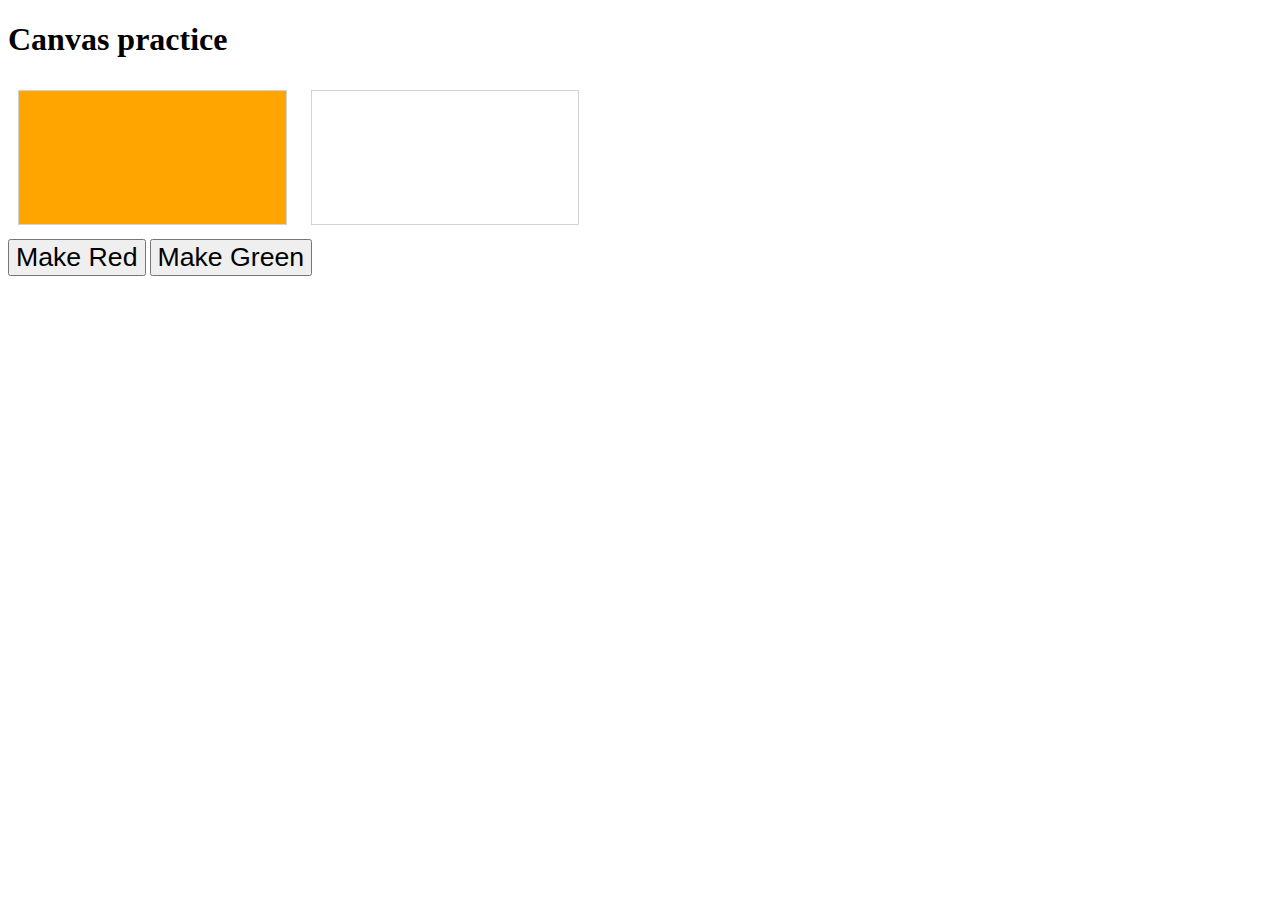
<file: course1/canvas/index.html>
<!DOCTYPE html>
<html lang="en" dir="ltr">
  <head>
    <meta charset="utf-8">
    <title>Canvas</title>
    <link rel="stylesheet" href="style.css">
    <script type="text/javascript" src="script.js"></script>
  </head>
  <body>
    <h1 id="t1">Canvas practice</h1>

    <canvas id="canvas1" class="orangeback"></canvas>
    <canvas id="canvas2" class="fuchsiaback"></canvas>
    <br>
    <!-- <input type="button" name="changeColor" value="Chage Color" onclick="changeColor()"> -->
    <input type="button" name="doRed" value="Make Red" onclick="doRed()">
    <input type="button" name="doGreen" value="Make Green" onclick="doGreen()">
    <!-- <input type="button" name="clear" value="Clear" onclick="clear()"> -->


  </body>
</html>
</file>
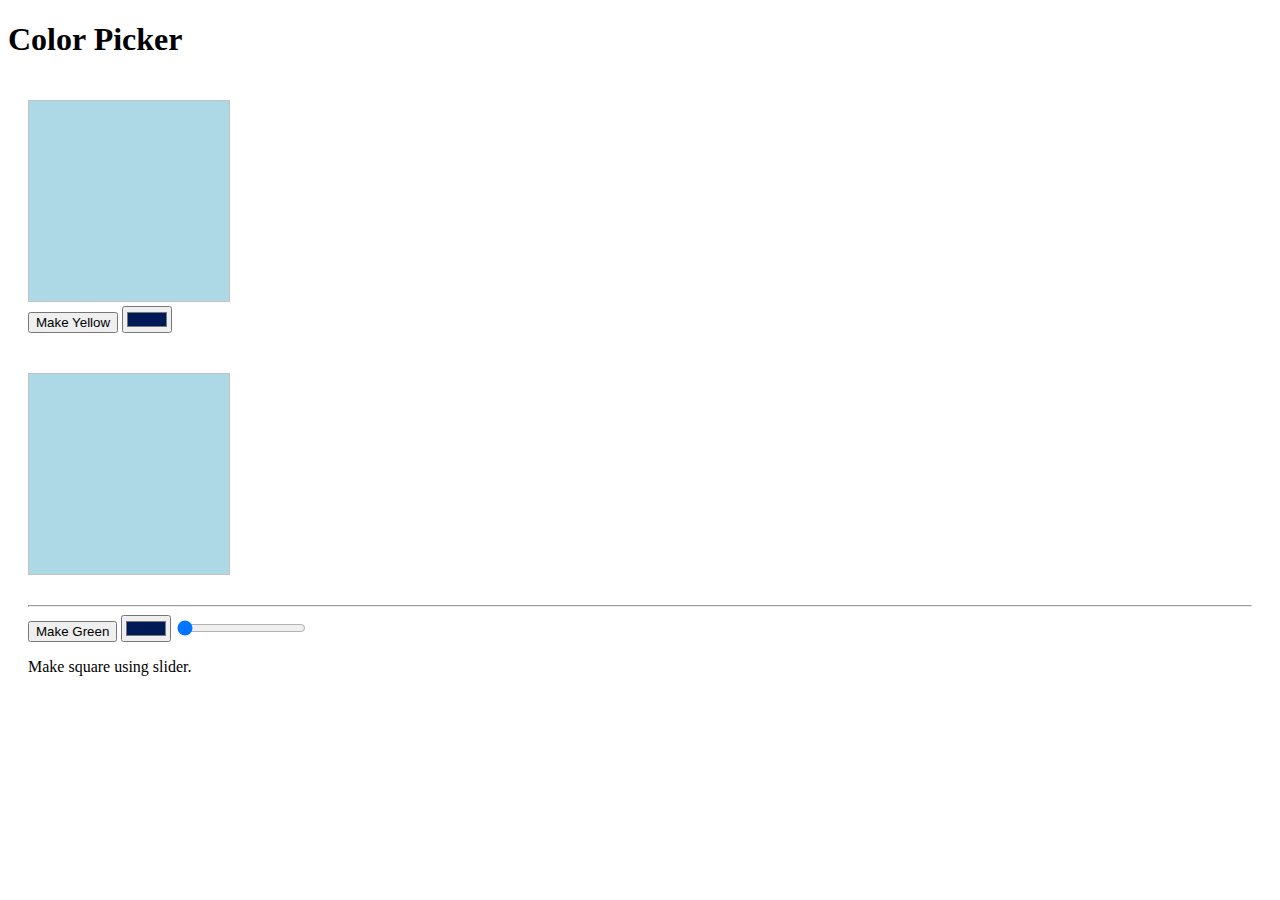
<file: course1/input_events/index.html>
<!DOCTYPE html>
<html lang="en" dir="ltr">
  <head>
    <meta charset="utf-8">
    <title>Color Picker</title>
    <link rel="stylesheet" href="style.css">
    <script type="text/javascript" src="script.js"></script>
  </head>
  <body>
    <h1>Color Picker</h1>

    <div class="firstCanvas">
      <canvas id="canvas1"></canvas>
      <br>
      <input type="button" name="makeYellow" value="Make Yellow" onclick="makeYellow()">
      <input type="color" id="clr1" name="pickColor" value="#001A57" onchange="changeColor()">
    </div>

    <div class="secondCanvas">
      <canvas id="cn"></canvas>
      <br>
      <!-- <input type="color" id="clr2" name="pickColor2" value="#001A57"> -->
      <br>
      <hr>
      <input type="button" name="makeGreen" value="Make Green" onclick="makeGreen()">
      <input type="color" id="clr2" name="pickColor2" value="#001A57" onchange="changeColor2()">


      <input type="range" min="10" max="100" id="sldr" value="10" oninput="drawSquare()">
      <!-- <input type="button" name="drawSquare" value="Draw Square" onclick="drawSquare()"> -->
      <p>Make square using slider.</p>
    </div>

  </body>
</html>
</file>
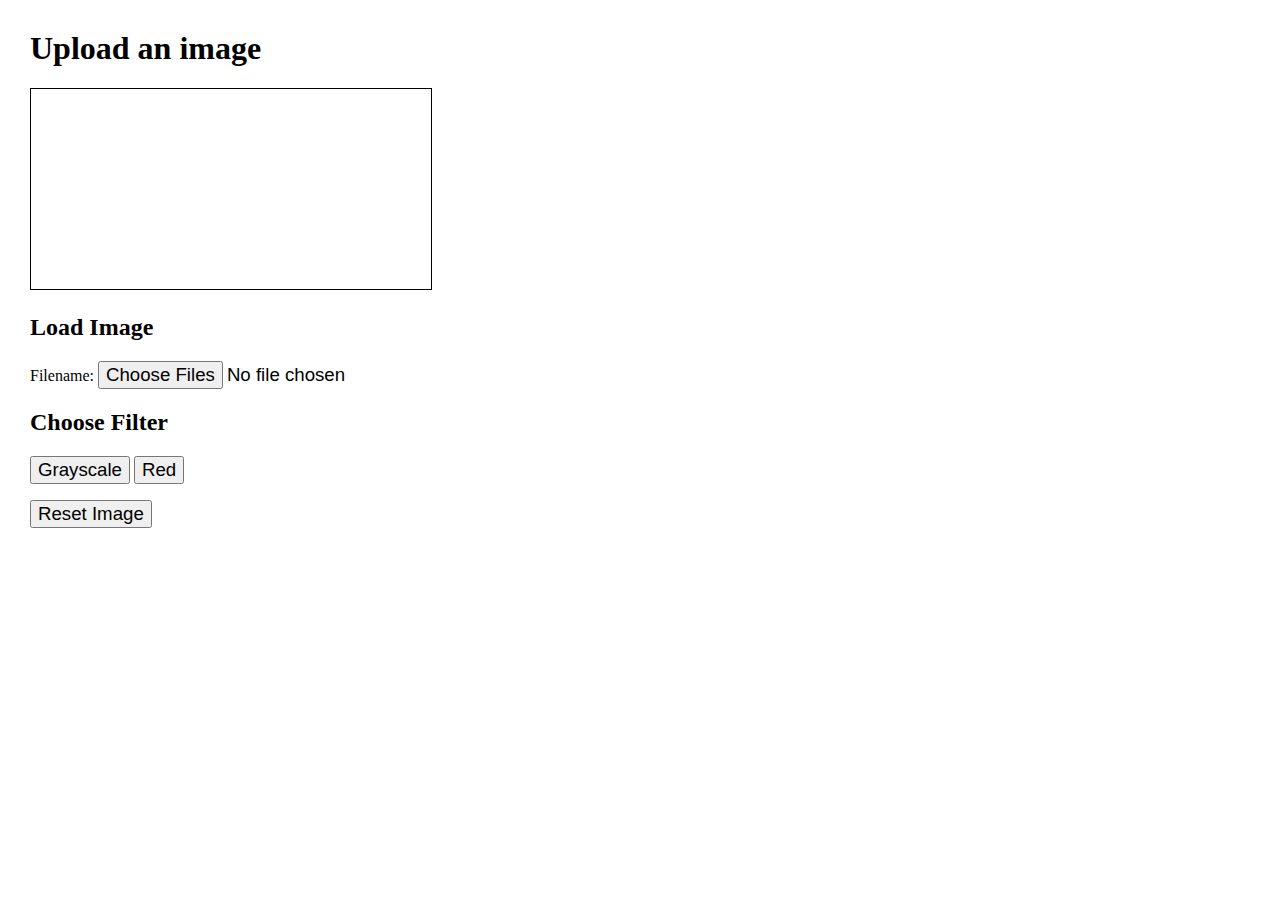
<file: course1/miniproject/index.html>
<!DOCTYPE html>
<html lang="en" dir="ltr">
  <head>
    <meta charset="utf-8">
    <title>Upload an image</title>
    <link rel="stylesheet" href="style.css">
    <script src="http://www.dukelearntoprogram.com/course1/common/js/image/SimpleImage.js">

    </script>
  </head>
  <body>
    <h1>Upload an image</h1>

    <canvas id="can"></canvas>
    <h2>Load Image</h2>
    <p>Filename:
      <input type="file" multiple="false" accept="image/*" id="finput" onchange="upload()">
    </p>
    <h2>Choose Filter</h2>
    <p>
      <input type="button" name="" value="Grayscale" onclick="makeGray()">
      <input type="button" name="" value="Red" onclick="makeRed()">
    </p>
    <input type="button" name="" value="Reset Image" onclick="upload()">
    <p>
    </p>
  </body>
  <script src="script.js">

  </script>
</html>
</file>
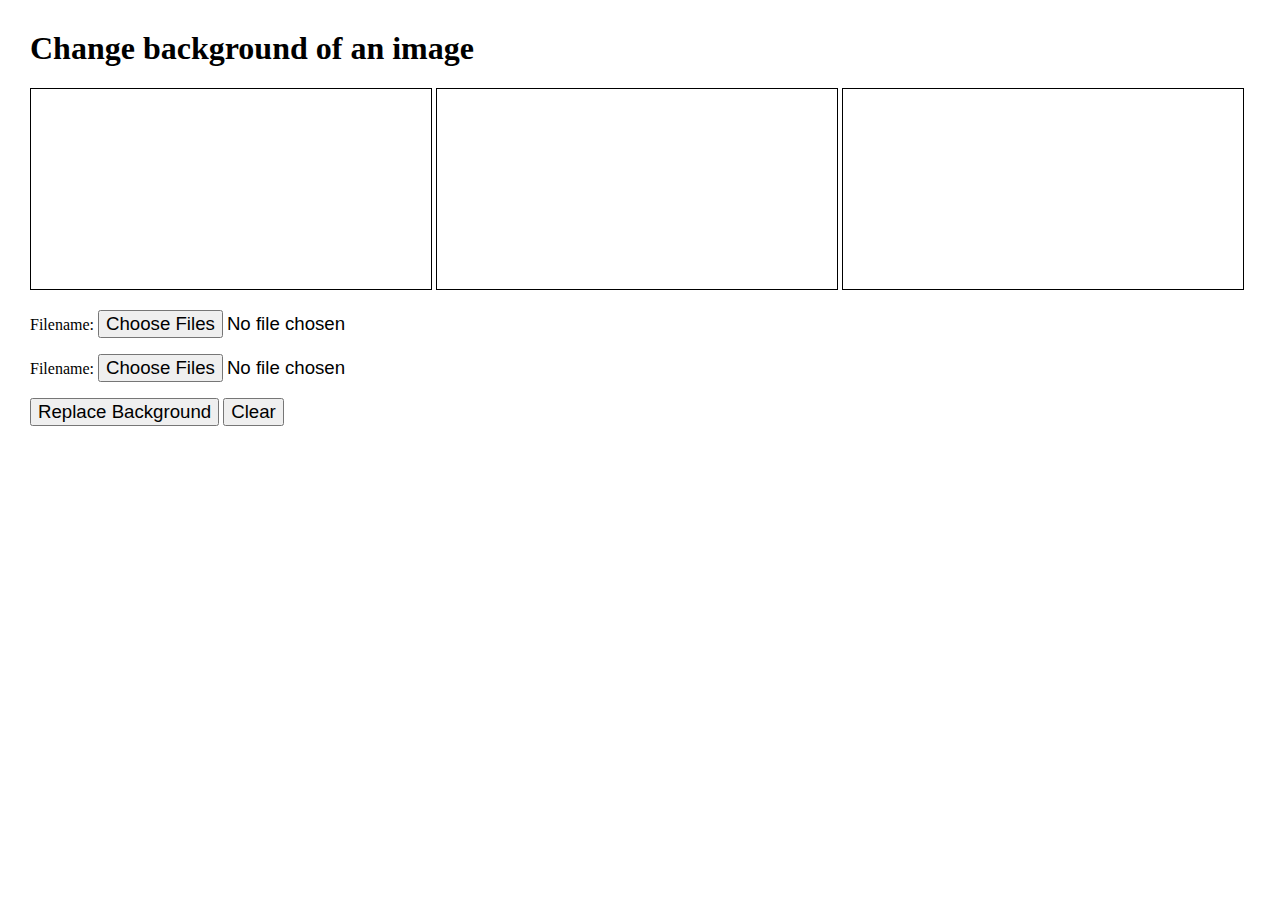
<file: course1/replace_green_screen/index.html>
<!DOCTYPE html>
<html lang="en" dir="ltr">
  <head>
    <meta charset="utf-8">
    <title>Upload an image</title>
    <link rel="stylesheet" href="style.css">
    <script src="http://www.dukelearntoprogram.com/course1/common/js/image/SimpleImage.js">
    </script>
  </head>
  <body>
    <h1>Change background of an image</h1>

    <canvas id="fgCanvas"></canvas>
    <canvas id="bgCanvas"></canvas>
    <canvas id="resultCanvas"></canvas>
    <p>Filename:
      <input type="file" multiple="false" accept="image/*" id="fgfile" onchange="uploadForegroundImage()">
    </p>
    <p>Filename:
      <input type="file" multiple="false" accept="image/*" id="bgfile" onchange="uploadBackgroundImage()">
    </p>
    <p>
      <input type="button" name="" value="Replace Background" onclick="replaceBackground()">
      <input type="button" value="Clear" onclick="clearCanvas()">
    </p>


  </body>
  <script src="script.js">

  </script>
</html>
</file>
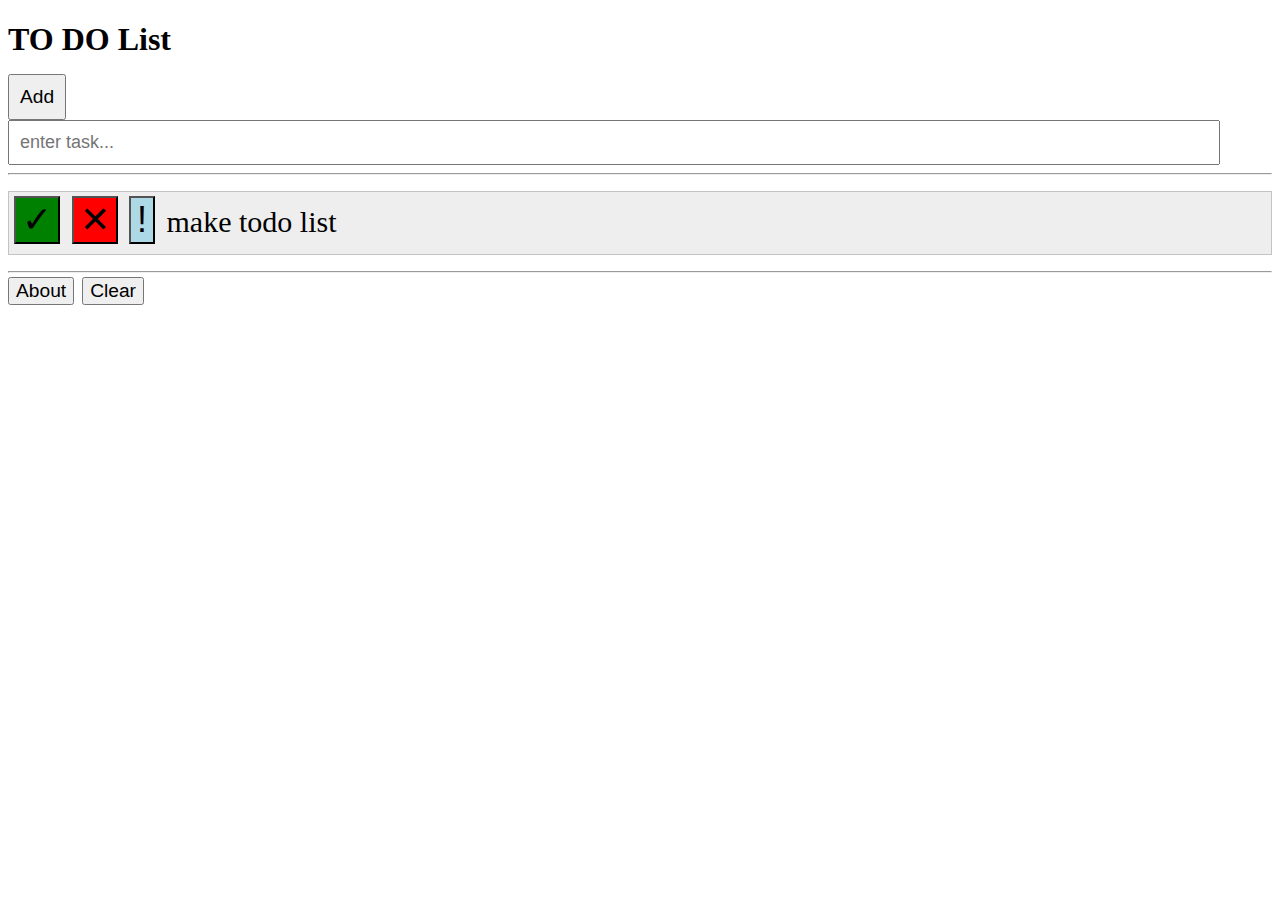
<file: course1/to_do_list/index.html>
<!DOCTYPE html>
<html lang="en" dir="ltr">
  <head>
    <meta charset="utf-8">
    <title>To-Dos</title>
    <link rel="stylesheet" href="style.css">
    <script type="text/javascript" src="script.js"></script>
  </head>
  <body>
    <h1 id="myHeader">TO DO List</h1>
    <input type="button" id="addButton" name="addButton" value="Add" onclick="addTask()">
    <br>
    <input type="text" id="input" name="addButton" placeholder="enter task...">

    <hr>
    <ul id="tasks">
      <li>
        <input type="button" class="done" onclick="markDone(this.parentNode)" value="&#x2713;" />
        <input type="button" class="remove" onclick="remove(this.parentNode)" value="&#x2715;" />
        <input type="button" class="important" onclick="important(this.parentNode)" value="!" />
        make todo list
      </li>
    </ul>
    <hr>

    <!-- STEPs 8 and 9 below here  -->
    <div id="divabout">

    </div>
    <input type="button" name="about" value="About" onclick="doAbout()">
    <!-- STEP 13 below here  -->
    <input type="button" name="clear" value="Clear" onclick="clearAbout()">
  </body>
</html>
</file>
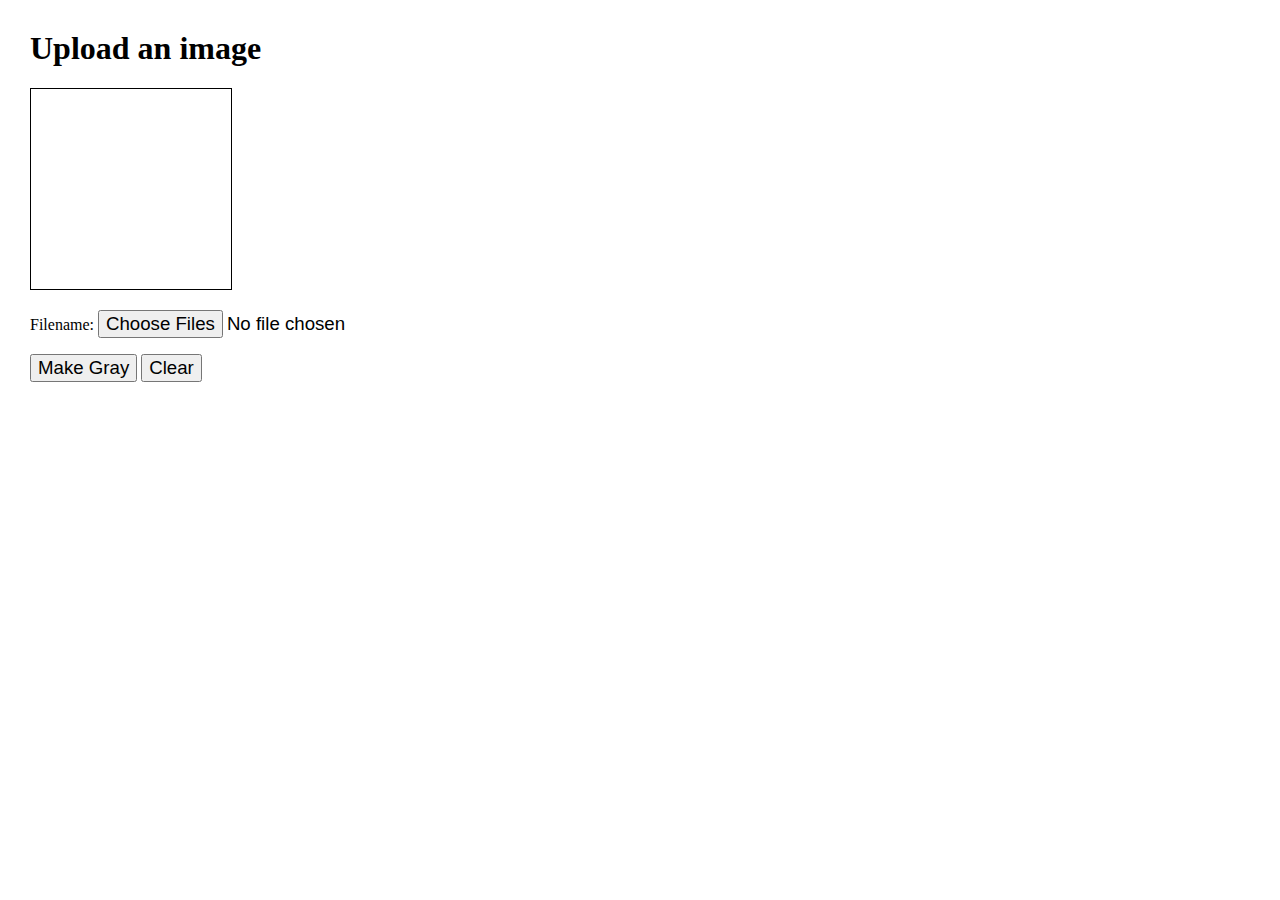
<file: course1/upload_image/index.html>
<!DOCTYPE html>
<html lang="en" dir="ltr">
  <head>
    <meta charset="utf-8">
    <title>Upload an image</title>
    <link rel="stylesheet" href="style.css">
    <script src="http://www.dukelearntoprogram.com/course1/common/js/image/SimpleImage.js">

    </script>
  </head>
  <body>
    <h1>Upload an image</h1>

    <canvas id="can" width="300" height="300"></canvas>
    <p>Filename:
      <input type="file" multiple="false" accept="image/*" id="finput" onchange="upload()">
    </p>
    <p>
      <input type="button" name="" value="Make Gray" onclick="makeGray()">
      <input type="button" name="" value="Clear" onclick="clearCanvas()">
    </p>
  </body>
  <script src="script.js">

  </script>
</html>
</file>
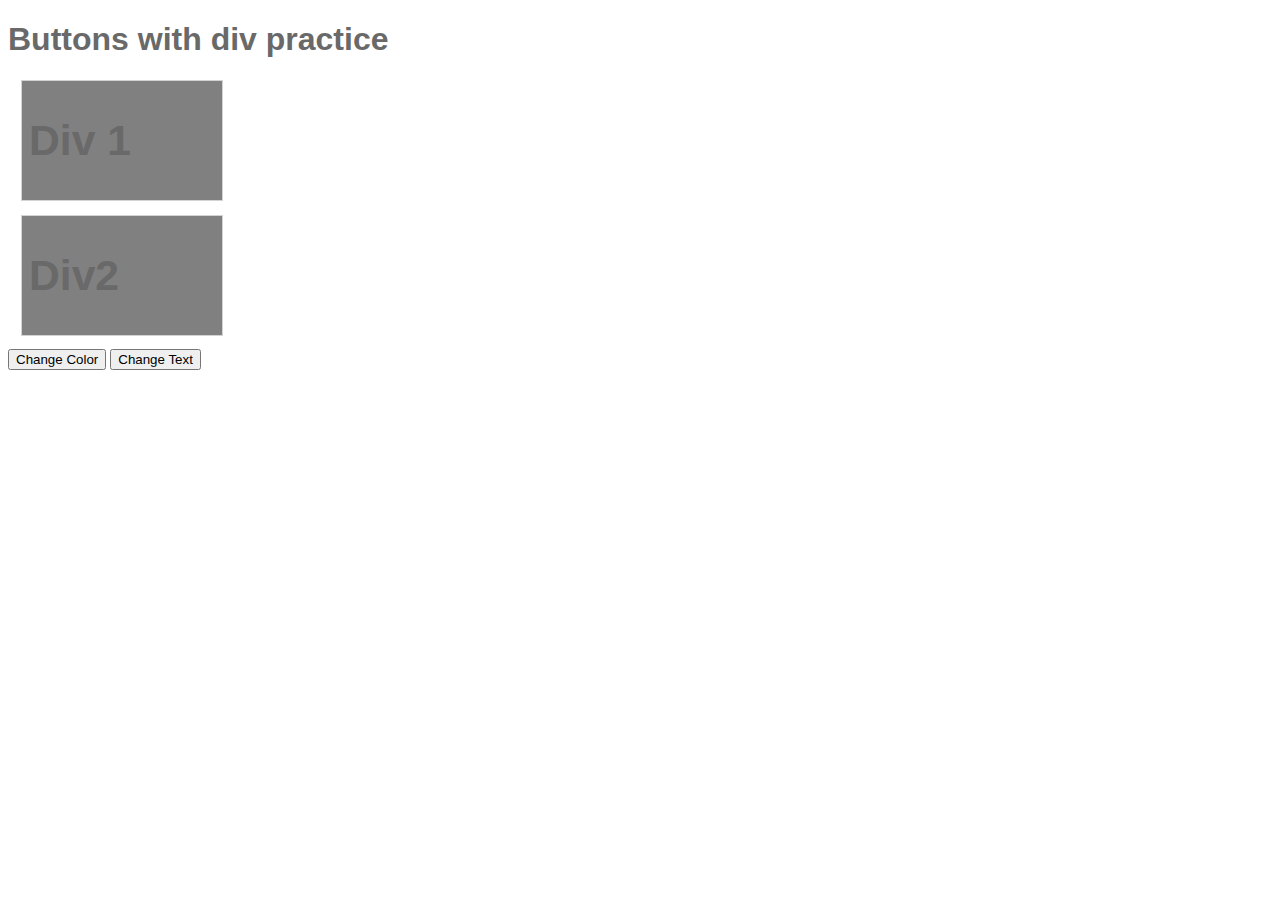
<file: course1/web_buttons/index.html>
<!DOCTYPE html>
<html lang="en" dir="ltr">
  <head>
    <meta charset="utf-8">
    <title>Buttons</title>
    <link rel="stylesheet" href="style.css">
    <script src="script.js"></script>

  </head>
  <body>
    <h1>Buttons with div practice</h1>
    <div id="div1">
      <h1>Div 1</h1>
    </div>
    <div id="div2">
      <h1>Div2</h1>
    </div>
    <input type="button" name="changeColor" value="Change Color" onclick="changeColor()">
    <input type="button" name="changeText" value="Change Text" onclick="changeText()">
  </body>
</html>
</file>
<file: course1/canvas/style.css>
canvas {
  width: 200pt;
  height: 100pt;
  margin: 10px;
  border: 1px solid lightgray;
}

input {
  font-size: 20pt;
}

.blueback {
  background-color: lightblue;
}

.orangeback {
  background-color: orange;
}
</file>
<file: course1/input_events/style.css>
canvas {
  width: 200px;
  height: 200px;
  border: 1px solid #c3c3c3;
  background-color: lightblue;
}

div {
  padding: 20px;
}
</file>
<file: course1/miniproject/style.css>
canvas {
  border: 1px solid black;

  height: 200px;
}

input {
  font-size: 14pt;
}
body {
  margin:30px;
}
</file>
<file: course1/replace_green_screen/style.css>
canvas {
  border: 1px solid black;
  height: 200px;
}


input {
  font-size: 14pt;
}
body {
  margin:30px;
}
</file>
<file: course1/to_do_list/style.css>
/* remove indentation of list items */

ul {
   padding-left: 0;
}

/* remove traditional bullet from front of list items */

/* Step 3 below here */

li {
   list-style-type: none;
   font-size: 30px;
   background-color: #eee;
   border: 1px solid #c3c3c3;
   padding: 10px 0px 10px 5px;
}


/* Step 5 below here */

.done {
  background-color: green;
}

.remove {
  background-color: red;
}

.important {
  background-color: lightblue;
}

/* mark task as finished */
/* Step 6 below here */

li.finished {
  color: white;
  background-color: gray;
  text-decoration: line-through;
}

input[type="text"] {
   font-size: 18px;
   width: 94%;
   padding: 10px;
}

input[type="button"] {
   font-size: 1.2em;
   margin: -6px 4px 0px 0px;
}

#addButton {
   padding: 10px;
}

/* Step 10 below here */

.aboutcolor {
  background-color: yellow;
}

/* Step 12 below here */

#divabout {
  font-size: 20px;
  margin: 10px;
  width: 300px;
}/* remove indentation of list items */
</file>
<file: course1/upload_image/style.css>
canvas {
  border: 1px solid black;
  
  height: 200px;
}

input {
  font-size: 14pt;
}
body {
  margin:30px;
}
</file>
<file: course1/web_buttons/style.css>
h1 {
  font-family: arial;
  color: dimgray;
}

div {
  width: 140pt;
  padding: 5pt;
  margin: 10pt;
  border: 1px solid lightgray;
  font-size: 16pt;
  background-color: gray;
}

.yellowback{
  background-color: yellow;
}

.blueback {
  background-color: blue;
}
</file>
